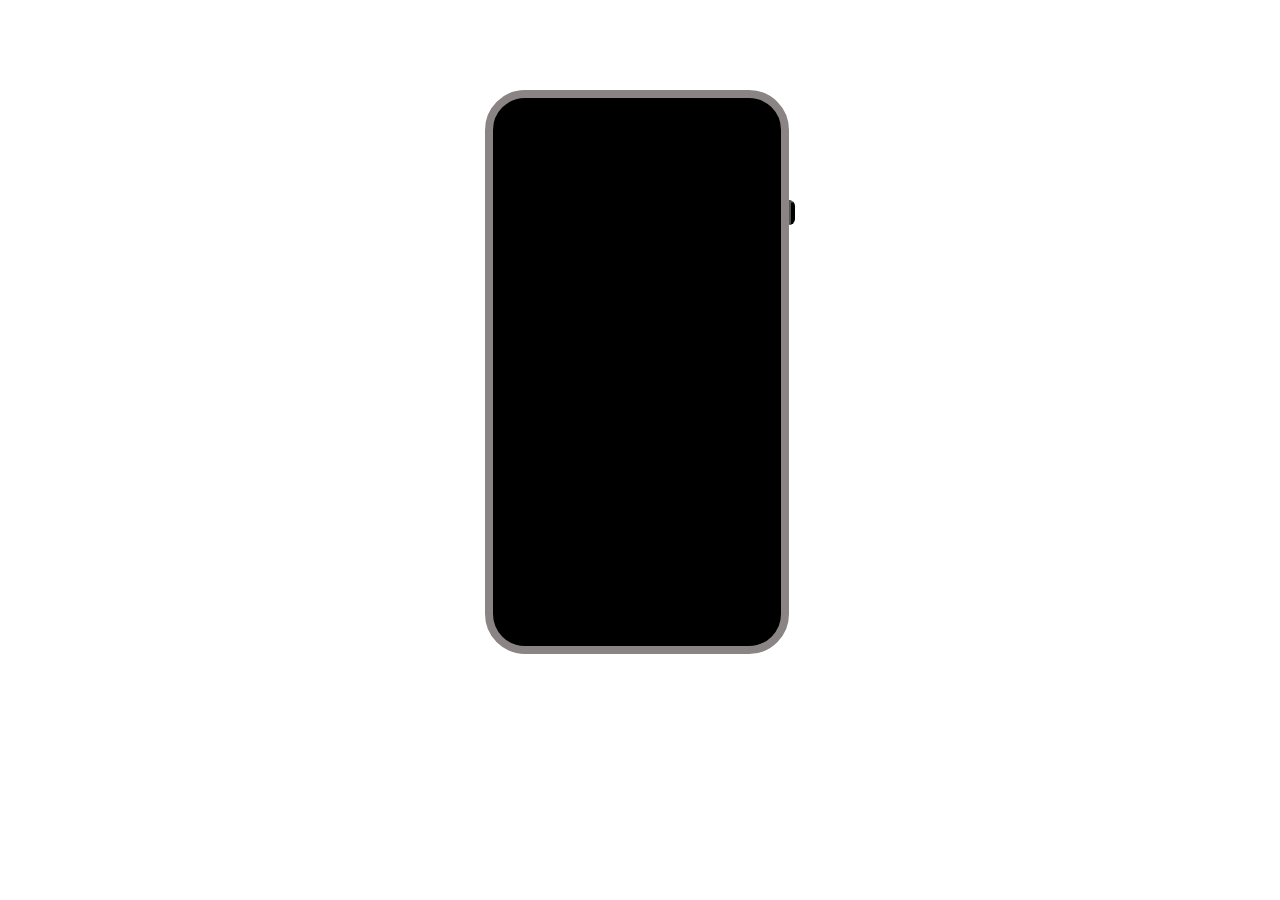
<file: index.html>
<!DOCTYPE html>
<html lang="en">
<head>
    <meta charset="UTF-8">
    <meta name="viewport" content="width=device-width, initial-scale=1.0">
    <title>Document</title>
    <link rel="stylesheet" href="phone.css">
    <link rel="stylesheet" href="https://fonts.googleapis.com/css2?family=Material+Symbols+Outlined:opsz,wght,FILL,GRAD@20..48,100..700,0..1,-50..200" />
    
</head>
<body>
    <Section id="container">
        <div id="phone"></div>

        <button id="button"></button>
    </Section>
       
</body>
</html>
<script src="phone.js"></script>
</file>
<file: phone.css>
*{
    margin: 0;
    padding: 0;
}

#container {
    display: flex;
    flex-direction: row;
    justify-content: center;
}

#phone {
    width: 280px;
    height: 540px;
    border: 8px solid rgb(138, 132, 132);
    border-radius: 40px;
    background-color: black;
    margin-top: 90px;
    padding: 4px;
    background-size: cover;
}

#button {
    width: 6px;
    height: 25px;
    background-color: black;
    border-top-right-radius: 6px;
    border-bottom-right-radius: 6px;
    margin-top: 200px;
}

#top {
    margin-top: 10px;
    display: flex;
    flex-direction: row;
    align-items: center;
    justify-content: space-between;
    gap: 75px;
    
}

#amp {
    color: white;
}

#ampp {
    color: black;
}

.topp {
    margin-top: 10px;
    display: flex;
    flex-direction: row;
    align-items: center;
    justify-content: space-between;
    gap: 100px;
    
}

#mtnAir {
    font-size: 11px;
    color: white;
}

#round {
    width: 25px;
    height: 25px;
    border-radius: 100%;
    background-color: black;
    position: static;
    margin-left: 130px;
}

#white {
    color: white;
}

#black {
    color: black;
}

#da {
    color: white;
}

#amPm {
    color: white;
}

#ass {
    color: white;
}

#asss {
    color: black;
}

#clock {
    color: white;
    font-size: 40px;
}

#pass {
    color: white;
}
#passe {
    color: red;
    margin-left: 50px;
    margin-top: 20px;
}
#menu {
    background-color: rgb(243, 239, 239);
    width: 150px;
    height: 6px;
    border: 2px solid black;
    border-radius: 25px;
    margin-top: 208px;
}

#dis {
    margin-top: -35px;
    display: flex;
    flex-direction: column;
    align-items: center;
    gap: 117px;
}

#divv {
    display: flex;
    flex-direction: column;
    align-content: center
}

#boo {
    width: 100%;
    height: 100%;
    display: flex;
    flex-direction: column;
    justify-content: center;
    align-items: center;
    gap: 40px;
}

#inp {
    font-size: 15px;
    background: rgba(255, 255, 255, 0.168);
    border: none;
    width: 225px;
    height: 25px;
    border-radius: 9px;
    padding: 5px;
    color: white;
    text-align: center;
}

#inpp {
    font-size: 18px;
    font-weight: bold;
    background: rgba(255, 255, 255, 0.168);
    border: none;
    width: 170px;
    height: 25px;
    border-radius: 9px;
    padding: 5px;
    color: black;
    text-align: center;
}
.dan {
    width: 30px;
    height: 30px;
    font-size: 20px;
    background: transparent;
    border: none;
    color: white;
    
}

.danj {
    width: 30px;
    height: 30px;
    font-size: 20px;
    background: transparent;
    border: none;
    color: black;
    
}

.numa {
    width: 51px;
    height: 43px;
 }
.dannn {
    width: 100%;
    height: 100%;
    /* font-size: 10px; */
    border: none;
    background-image: url("phoneic.png");
    background-size: 50px;
    background-repeat: no-repeat;
    border-radius: 30px;
}

.dann {
    font-size: 20px;
    background: transparent;
    border: none;
    color: white;
    
}

.dann:hover {
    background: transparent;
    color: black;
}

.dan:hover {
    background-color: beige;
    width: 30px;
    height: 30px;
    border-radius: 100%;
    color: black;
}

.num {
    display: flex;
    flex-direction: row;
    gap: 50px;
}


#numSec {
    display: flex;
    flex-direction: column;
    gap: 35px;
    align-items: center;
}

#numSecc {
    display: flex;
    flex-direction: column;
    gap: 35px;
    align-items: center;
    margin-top: 50px;
}
#menuPage {
    width: 100%;
    height: 100%;
}

.icon {
    width: 68px;
    height: 48px;
    border-radius: 15px;
    background-image: url(music.png);
    background-size: contain;
    border: 1px solid pink;


    /* width: 48px;
    height: 48px;
    border-radius: 15px;
    background-image: url("music.png");
    background-size: contain;
    border: 1px solid pink; */
}



.line {
    display: flex;
    flex-direction: row;
    justify-content: center;
    gap: 23px;
    margin-top: 6px;
}

.linee {
    display: flex;
    flex-direction: row;
    gap: 23px;
    margin-top: 6px;
    margin-left: 9px;
}

#call{
    width: 48px;
    height: 48px;
    border-radius: 15px;
    background-image: url("phoneic.png");
    background-size: contain;
    border: 1px solid pink;
}

#endcall{
    width: 48px;
    height: 48px;
    border-radius: 15px;
    background-image: url("endcall.png");
    background-size: contain;
    border: 1px solid pink;
}
#contacts{
    width: 48px;
    height: 48px;
    border-radius: 15px;
    background-image: url("contacts.png");
    background-size: contain;
    border: 1px solid pink;
}
#camera{
    width: 48px;
    height: 48px;
    border-radius: 15px;
    background-image: url("camera.png");
    background-size: contain;
    border: 1px solid pink;
}
#calculator{
    width: 48px;
    height: 48px;
    border-radius: 15px;
    background-image: url("calculator.png");
    background-size: contain;
    border: 1px solid pink;
}
#music{
    width: 48px;
    height: 48px;
    border-radius: 15px;
    background-image: url("music.png");
    background-size: 100%;
    background-repeat: no-repeat;
    border: 1px solid pink;
}
#files{
    width: 48px;
    height: 48px;
    border-radius: 15px;
    background-image: url("file.png");
    background-size: 100%;
    background-repeat: no-repeat;
    border: 1px solid pink;
}
#alarm{
    width: 48px;
    height: 48px;
    border-radius: 15px;
    background-image: url("ALARM.png");
    background-size: 100%;
    background-position-y: center;
    background-repeat: no-repeat;
    border: 1px solid pink;
}
#cont{
    font-size: 20px;
    font-weight: bold;
}

#search {
    height: 30px;
    width: 250px;
    align-self: center;
    margin-left: 13px;
    margin-top: 25px;
    border-radius: 15px;
    border: none;
    background-color: rgb(194, 200, 206);
}

.liz {
    display: flex;
    flex-direction: row;
    gap: 20px;
    background: none;
    border: none;
    align-items: center;
}
.lizz {
    display: flex;
    flex-direction: row;
    justify-content: space-between;
    /* gap: 40px; */
    background: none;
    border: none;
    align-items: center;
}

#coin {
    display: flex;
    flex-direction: column;
    margin-left: 15px;
    gap: 25px;
    margin-top: 10px;
    width: 90%;
    height: 360px;
    overflow-y: scroll;
}


.random {
    width: 35px;
    height: 35px;
    background-color: black;
    color: white;
    display: flex;
    align-items: center;
    justify-content: center;
    border-radius: 100%;
    background-color: teal;
}

.vee {
    display: flex;
    align-items: center;
    justify-content: center;
}

.butt{
    position: absolute;
    margin-top: 20px;
    display: flex;
    flex-direction: row;
    justify-content: center;
    gap: 58px;
    margin-left: 50px;
    /* margin-top: 420px; */
}
.butts{
    position: absolute;
    margin-top: 20px;
    display: flex;
    flex-direction: row;
    justify-content: center;
    gap: 58px;
    margin-left: 50px;
    margin-top: 123px;
}

.buttt{
    position: absolute;
    margin-top: 20px;
    display: flex;
    flex-direction: row;
    justify-content: center;
    gap: 58px;
    margin-left: 50px;
    margin-top: 371px;
}
.buttte{
    position: absolute;
    margin-top: 20px;
    display: flex;
    flex-direction: row;
    justify-content: center;
    gap: 58px;
    margin-left: 50px;
    margin-top: 440px;
}
.buttten{
    position: absolute;
    margin-top: 20px;
    display: flex;
    flex-direction: row;
    justify-content: center;
    gap: 58px;
    margin-left: 50px;
    margin-top: 480px;
}
.buttter{
    position: absolute;
    margin-top: 20px;
    display: flex;
    flex-direction: row;
    justify-content: center;
    gap: 58px;
    margin-left: 50px;
    margin-top: 205.5px;
}
.buttterio{
    position: absolute;
    margin-top: 20px;
    display: flex;
    flex-direction: row;
    justify-content: center;
    gap: 58px;
    margin-left: 50px;
    margin-top: 165px;
}
.buttterion{
    position: absolute;
    margin-top: 20px;
    display: flex;
    flex-direction: row;
    justify-content: center;
    gap: 58px;
    margin-left: 50px;
    margin-top: 407px;
}
#backgroundless {
    border: none;
    background-color: transparent;
}
#backgroundlessbl {
    color: white;
    border: none;
    background-color: transparent;
}
#bold{
    font-size: medium;
    font-weight: bold;
}
#numbers{
    display: flex;
    flex-direction: row;
    justify-content: center;
    gap: 110px;
    margin-top: 15px;
}
#ikon{
    display: flex;
    flex-direction: row;
    justify-content: center;
    gap: 30px;
    
}
#po{
    position: absolute;
    display: flex;
    flex-direction: row;
    align-items: center;
    border: none;
    background: transparent;
    margin-left: 10px;
}
#opo{
    display: flex;
    flex-direction: row;
    align-items: center;
    border: none;
    background: transparent;
    margin-left: 10px;
    font-size: large;
    font-weight: bold;
}
#hide{
    display: none;
}
.cen{
    margin-top: 45px;
    display: flex;
    flex-direction: column;
    align-items: center;
    gap: 10px;
}
#name{
    color: white;
    font-size: larger;
}
#sha{
    color: rgb(225, 219, 219);
    font-size: larger;
}
.sha{
    color: rgb(225, 219, 219);
    font-size: larger;
}
#sss{
    color: rgb(209, 202, 202);;
}
#sssh{
    color: white;;
}
#minor{
    margin-left: -46px;
    margin-top: 75px;
    display: flex;
    flex-direction: column;
    align-items: center;
    gap: 10px;
}
.butte{
    margin-top: 20px;
    display: flex;
    flex-direction: row;
    justify-content: center;
    gap: 58px;
    margin-left: 90px;
    /* margin-top: 420px; */
}
.buttee{
    margin-top: 20px;
    display: flex;
    flex-direction: row;
    justify-content: center;
    gap: 58px;
    margin-left: 40px;
    align-items: center;
    /* margin-top: 420px; */
}
.minora{
    margin-left: -46px;
    margin-top: 75px;
    display: flex;
    flex-direction: column;
    align-items: center;
    gap: 40px;
}

#ran {
    width: 150px;
    height: 150px;
    background-color: rgb(157, 156, 154);
    border-radius: 100%;
    display: flex;
    justify-content: center;
    align-items: center;
    align-self: center;
    margin-top: 30px;
    margin-left: 65px;
}
#nohide{
    display: flex;
    flex-direction: row;
    justify-content: center;
    gap: 50px;
    margin-top: 20px;
}
#siz{
    font-size: 50px;
}
.var{
    margin-left: 13px;
    margin-top: 30px;
}
#inputt{
    width: 160px;
    height: 27px;
    border-radius: 25px;
    background-color: azure;
    padding: 8px;
}
#inputte{
    width: 160px;
    height: 27px;
    border-radius: 25px;
    background-color: azure;
    padding: 8px;
}
.imp{
    font-size: large;
    font-weight: bold;
}
#jup{
    background: none;
    border: none;
}



#section {
    margin-top: 40px;
    display: flex;
    flex-direction: column;
    gap: 10px;
    padding: 22px;
    background-color: rgb(55, 75, 75);
    border-radius: 12px;
    height: 370px;
}
.butter {
    border: none;
    width: 50px;
    height: 50px;
    box-shadow: -2px -2px 15px rgb(146, 146, 145), 2px 2px 15px rgb(108, 107, 105);
    border-radius: 10px;
    background: transparent;
    color: white;
    font-size: 14px;
    font-style: italic;
}

.buttse {
    border: none;
    width: 105px;
    height: 50px;
    box-shadow: -2px -2px 15px rgb(146, 146, 145), 2px 2px 15px rgb(108, 107, 105);
    border-radius: 10px;
    background: transparent;
    color: white;
    font-size: 14px;
    font-style: italic;
}
input{
    height: 30px;
    border-radius: 9px;
}
.myList{
    display: flex;
    flex-direction: row;
    justify-content: center;
    /* align-items: center;
    align-content: center; */
    border: none;
    margin-top: 10px;
    margin-left: 10px;
    background: none;
    width: 100%;
    gap: -10px;
   
}
.twoSp{
    
    width: 100%;
    height: 48px;
    display: flex;
    flex-direction: column;
    justify-content: center;
    font-size: 10px;
}
#list{
    height: 420px;
    width: 100%;
    overflow-y: scroll;
    overflow-x: hidden;
}

#square{
    width: 100%;
    height: 260px;
    background-color: palevioletred;
    background-image: url("music.png");
}
#melodies{
    width: 100%;
}

#timeStyle{
    width: 200px;
    height: 50px;
    margin-left: 40px;
    font-size: 30px;
    margin-top: 100px;
}
.set{
    margin-top: 10px;
    width: 150px;
    height: 50px;
    margin-left: 60px;
    font-size: large;
    border-radius: 24px;
    background-color: azure;
}

#video{
    width: 100%;
    height: 260px;
    background-color: white;
    border-radius: 30px;
}
#cap{
    width: 100%;
    height: 100%;
    border-radius: 100%;
}
#capp{
    width: 250px;
    height: 250px;
    border: 1px solid white;
    margin-top: 59px;
    margin-left: 13px;
}
#canvas{
    width: 280px;
    position: absolute;
    margin-top: -290px;
}
#sna{
    width: 50px;
    height: 50px;
    border-radius: 100%;
    background-color: red;
    border: 5px solid white;
}
#snal{
    width: 50px;
    height: 50px;
    border-radius: 100%;
    background-color: black;
    border: 5px solid white;
}
#very{
    display: flex;
    flex-direction: row;
    justify-content: center;
    gap: 10px;
}
.whe{
    margin-left: 13px;
    font-size: 20px;
    background: none;
    border: none;
}
#herob{
    display: flex;
    flex-direction: column;
    gap: 10px;
    align-items: start;
    margin-top: 15PX;
}
.res{
    width: 250px;
    margin-left: 5px;
}
</file>
